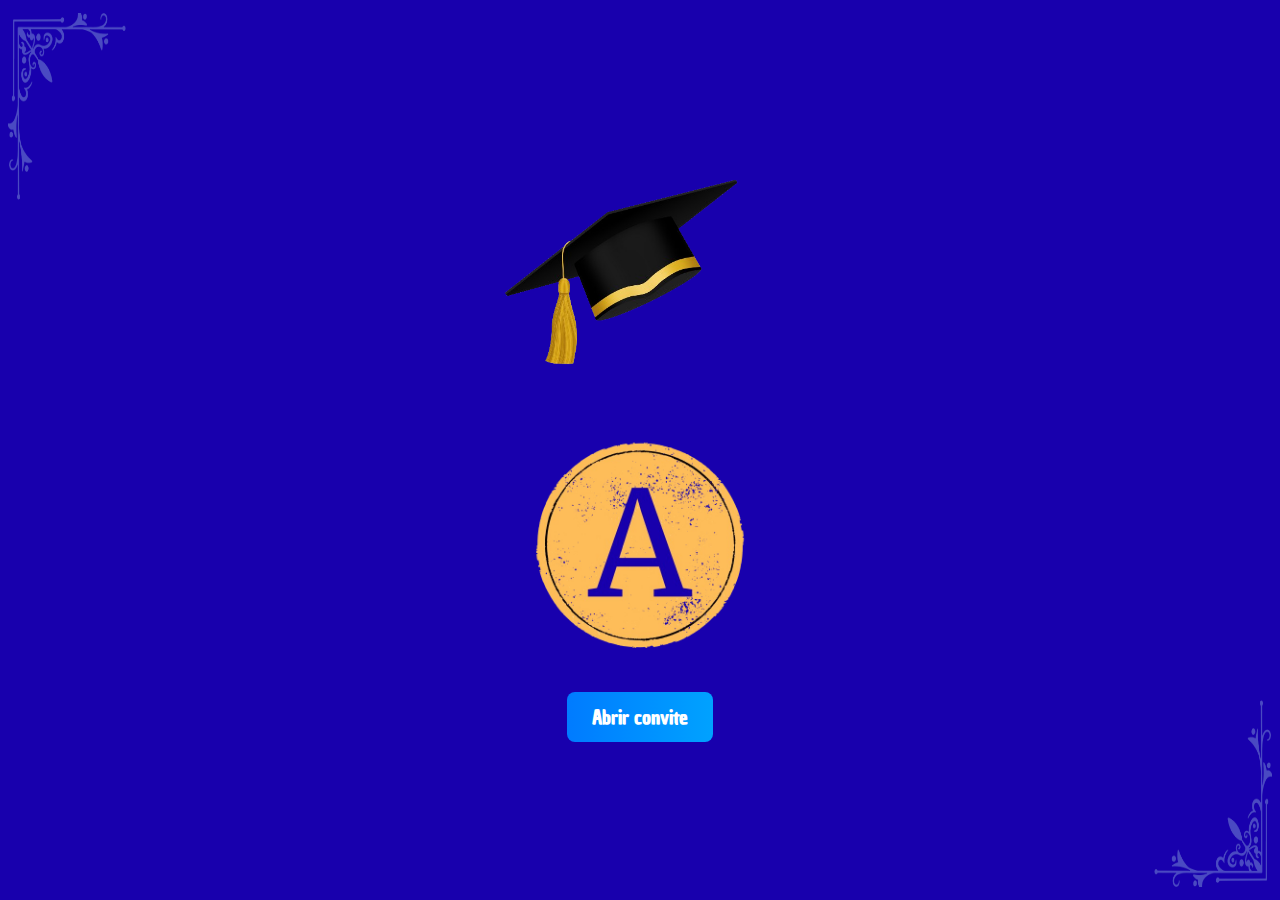
<file: index.html>
<!DOCTYPE html>
<html lang="pt-br">
<head>
    <meta charset="UTF-8">
    <meta name="viewport" content="width=device-width, initial-scale=1.0">
    <title>Aquiles Carlos</title>

    <link rel="stylesheet" href="./src/styles/style.css">
</head>
<body>
    <!-- Molduras decorativas -->
    <img class="molduraleftsuper" src="./src/images/moldura-azulLeft.png" alt="">
    <img class="moldurarightinfer" src="./src/images/moldura-azulRight.png" alt="">

    <!-- Container principal -->
    <div class="container">
        <!-- Chapéu de formatura -->
        <img class="chapeu_Formatura" src="./src/images/Chapéu_Formatura.png" alt="Chapéu de formatura">

        <!-- Imagem decorativa  -->
        <img src="./src/images/Botãologo.png" alt="Botão decorativo">

        <!-- abre o convite -->
        <div class="button">
            <a href="./src/pages/convite.html">Abrir convite</a>       
        </div>
    </div>
</body>
</html>
</file>
<file: src/styles/style.css>
@import url(./reset.css);
@import url(./global.css);

html {
  overflow: hidden; /* remove a barra de rolagem */
  width: 100%;
  height: 100%;
}

body {
    display: flex;
    justify-content: center;
    align-items: center;
    height: 100vh;
    background-color: var(--primary-color);
    overflow: hidden;
}

/*animação do chapéu*/
.chapeu_Formatura {
    margin-right: 2rem;
    width: 150px;
    animation: flutuar 3s ease-in-out infinite;
}

@keyframes flutuar {
  0% { transform: translateY(0); }
  50% { transform: translateY(-10px); }
  100% { transform: translateY(0); }
}

.molduraleftsuper{
    position: absolute;
    top: 0.8rem;
    left: 0.5rem;
    height: 12rem;
    width: auto;
    margin: 0;
    opacity: 0.3; 
}

.moldurarightinfer{
    position: absolute;
    bottom: 0.8rem;
    right: 0.5rem;
    height: 12rem;
    width: auto;
    margin: 0;
    opacity: 0.3; 
}

.container {
    display: flex;
    flex-direction: row; /* padrão: lado a lado */
    align-items: center;
    justify-content: center;
    gap: 2rem;
    margin: 20px;
}

.container img {
    width: 15rem;
}

.button a {
  background: linear-gradient(270deg, #007BFF, #00C9FF, #007BFF);
  background-size: 400% 400%;
  color: white;
  padding: 10px 25px;
  border-radius: 30px;
  text-decoration: none;
  font-weight: bold;
  animation: gradientMove 5s ease infinite;
}

/*@keyframes é o coração das animações em CSS.
É onde você define o passo a passo do movimento — tipo um roteiro que o 
navegador segue pra fazer algo se mover, mudar de cor, desaparecer, etc.*/
@keyframes gradientMove {
  0% { background-position: 0% 50%; }
  50% { background-position: 100% 50%; }
  100% { background-position: 0% 50%; }
}





/* MOBILE */
@media (max-width: 480px) {
    .container {
        flex-direction: column; /* só no mobile */
        margin-top: 3rem;
        text-align: center;
        gap: 2rem;
    }

    .container img {
        width: 10rem;
    }

    .button {
        margin: 0 auto;
    }
}

/* === Tablets (min-width: 768px) === */
@media (min-width: 768px) {
  .container {
    padding: 30px;
  }

  .chapeu_Formatura {
    width: 160px;
    margin-bottom: 25px;
  }

  .botao_A {
    width: 130px;
  }

  .button a {
    padding: 10px 20px;
    font-size: 1.1rem;
  }

  .molduraleftsuper,
  .moldurarightinfer {
    width: 100px;
  }
}

/* === Desktop / PCs (min-width: 1024px) === */
@media (min-width: 1024px) {
  .container {
    padding: 50px;
    flex-direction: column;
  }

  .chapeu_Formatura {
    width: 200px;
    margin-bottom: 30px;
    align-items: center;
  }

  .botao_A {
    width: 150px;
    align-items: center;
  }

  .button a {
    padding: 12px 25px;
    font-size: 1.2rem;
    border-radius: 8px;
    align-items: center;
  }

  .molduraleftsuper,
  .moldurarightinfer {
    width: 120px;
  }
}
</file>
